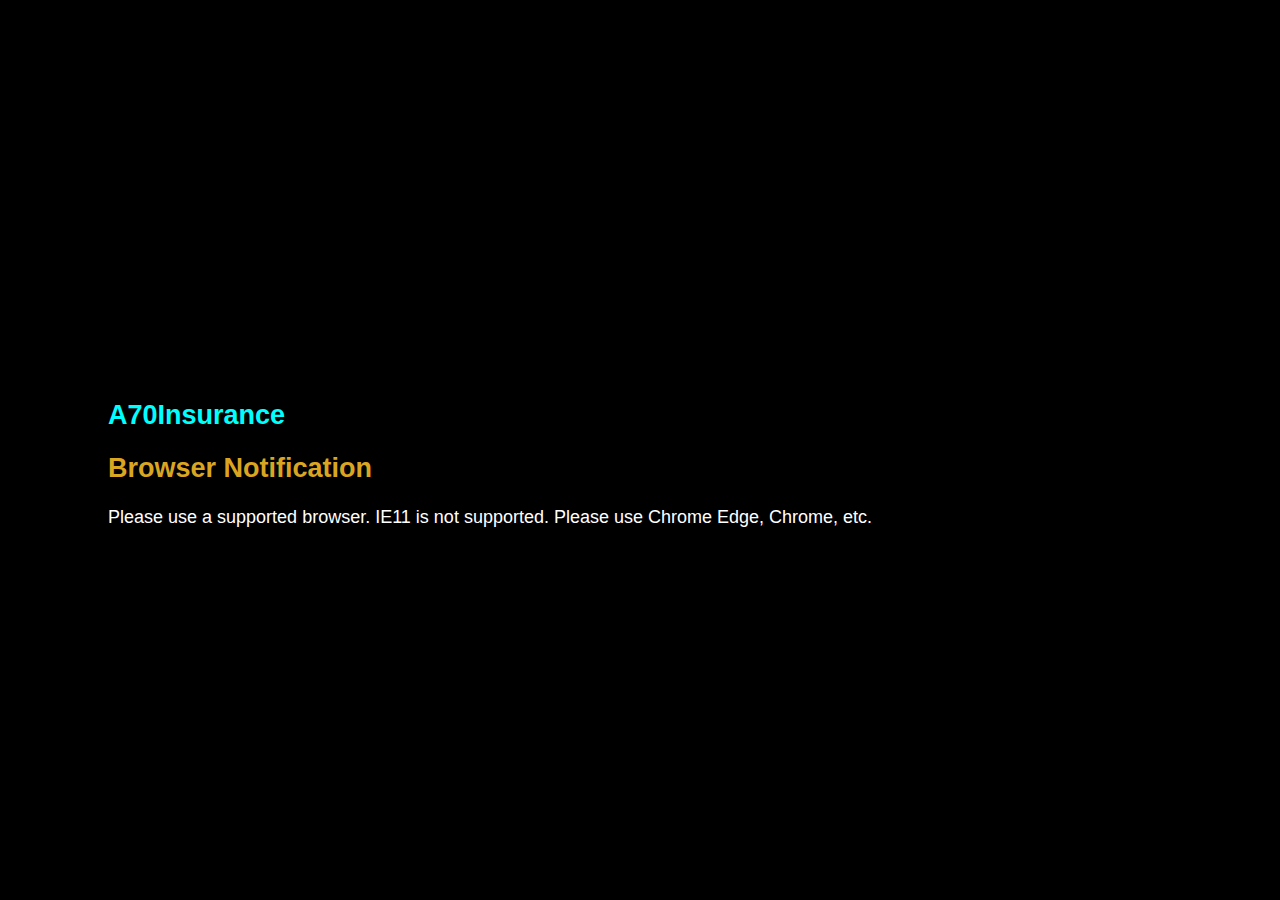
<file: wwwroot/notsupported.htm>
﻿<!DOCTYPE html>
<html>

<head>
    <meta charset="utf-8" />
    <meta name="viewport" content="width=device-width, initial-scale=1.0, maximum-scale=1.0, user-scalable=no" />
    <title>A70Insurance</title>
    <base href="/" /> 
</head>

<style>

    body { background-color: black; font-family: Arial; font-size: large; }
    h2 { color: goldenrod; }
    p { color: white}


</style>

<body>

    <div style="margin-left: 100px; margin-top: 400px;"> 

    <h2 style="color:aqua;"> A70Insurance </h2>

    <h2> Browser Notification </h2>

    <p>
        Please use a supported browser. IE11 is not supported. Please use Chrome Edge, Chrome, etc.
    </p>

    </div>

</body>
</html>
</file>
